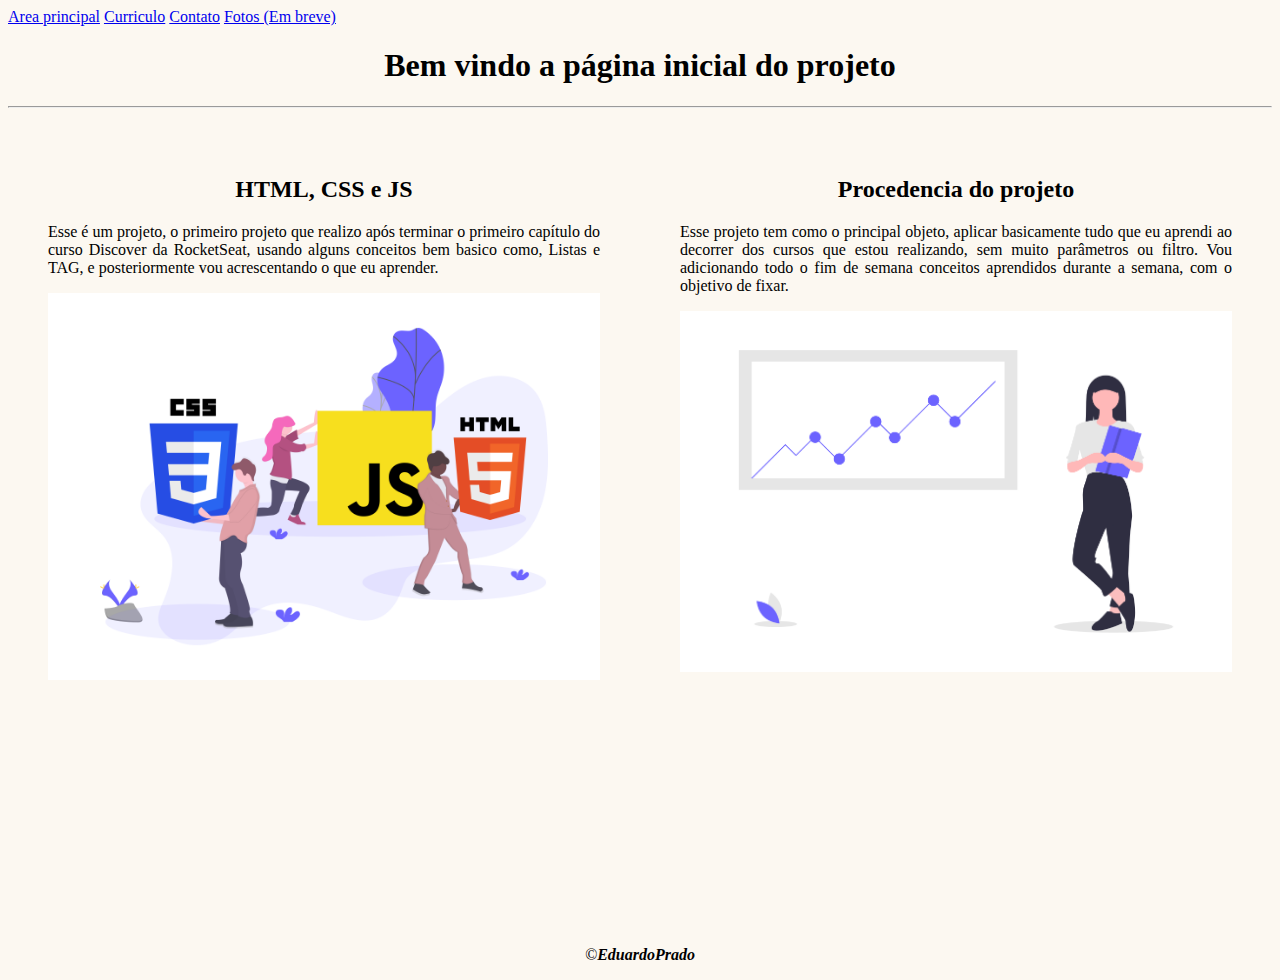
<file: index.html>
<!DOCTYPE html>
<html lang="en">
<head>
    <meta charset="UTF-8">
    <meta name="viewport" content="width=device-width, initial-scale=1.0">
    <title>Projeto Navegação</title>
    <link rel="shortcut icon" href="../favicon/favicon-inicio.ico" type="image/x-icon">
    <link rel="stylesheet" href="https://stackpath.bootstrapcdn.com/bootstrap/4.1.3/css/bootstrap.min.css" integrity="sha384-MCw98/SFnGE8fJT3GXwEOngsV7Zt27NXFoaoApmYm81iuXoPkFOJwJ8ERdknLPMO" crossorigin="anonymous">
    <link rel="stylesheet" href="styles/style.css">

</head>
<body>
    <nav class="nav nav-pills nav-justified">
        <a class="nav-item nav-link active" href="index.html">Area principal</a>
        <a class="nav-item nav-link" href="./paginas/curriculo.html">Curriculo</a>
        <a class="nav-item nav-link" href="./paginas/contact.html">Contato</a>
        <a class="nav-item nav-link disabled" href="#">Fotos (Em breve)</a>
  </nav>
    <div id="barranavegacao">
    <h1>Bem vindo a página inicial do projeto</h1> <hr>
    </div> 

    <div id="background">
        <div id="esquerda">
            <h2 style="text-align: center">HTML, CSS e JS</h2>
            <p>Esse é um projeto, o primeiro projeto que realizo após terminar o primeiro capítulo do curso Discover da RocketSeat, usando alguns conceitos bem basico como, Listas e TAG, e posteriormente vou acrescentando o que eu aprender.</p>
            <img src="imagens/icon-html-css-js.png" alt="Icone HTMl, CSS e JAVASCRIPT" width="100%">
        </div>
        <div id="direita"> 
            <h2 style="text-align: center">Procedencia do projeto</h2>
            <p>Esse projeto tem como o principal objeto, aplicar basicamente tudo que eu aprendi ao decorrer dos cursos que estou realizando, sem muito parâmetros ou filtro. Vou adicionando todo o fim de semana conceitos aprendidos durante a semana, com o objetivo de fixar.</p>
            <img src="imagens/progresso.png" alt="Icone progresso do projeto" width="100%">
        </div>
    </div>
    <footer>
        <p>&copy;<strong>EduardoPrado</strong></p>
    </footer>
</body>
</html>
</file>
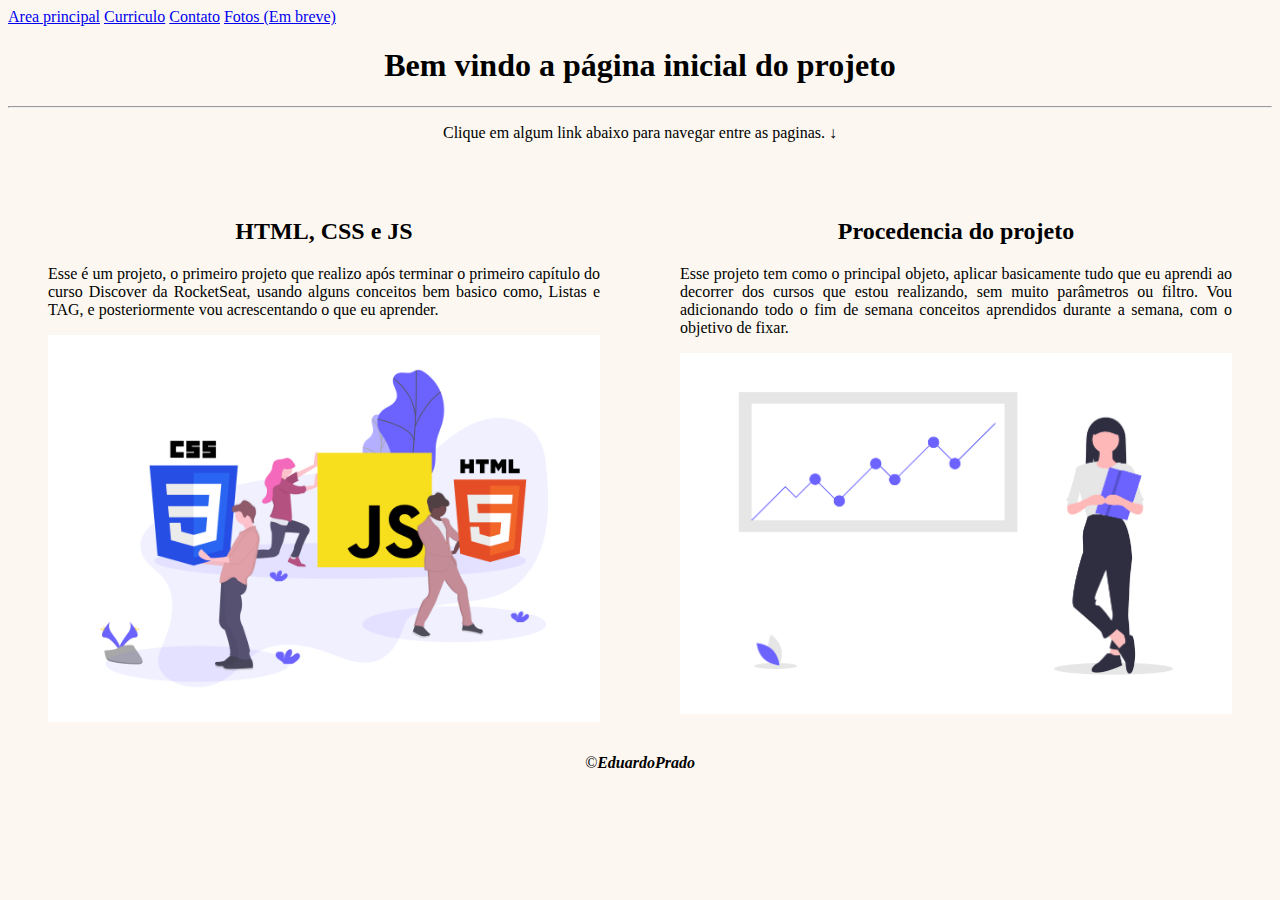
<file: navegacao/index.html>
<!DOCTYPE html>
<html lang="en">
<head>
    <meta charset="UTF-8">
    <meta name="viewport" content="width=device-width, initial-scale=1.0">
    <title>Projeto Navegação</title>
    <link rel="shortcut icon" href="../favicon/favicon-inicio.ico" type="image/x-icon">
    <link rel="stylesheet" href="https://stackpath.bootstrapcdn.com/bootstrap/4.1.3/css/bootstrap.min.css" integrity="sha384-MCw98/SFnGE8fJT3GXwEOngsV7Zt27NXFoaoApmYm81iuXoPkFOJwJ8ERdknLPMO" crossorigin="anonymous">
    <link rel="stylesheet" href="styles/style.css">

</head>
<body>
    <nav class="nav nav-pills nav-justified">
        <a class="nav-item nav-link active" href="index.html">Area principal</a>
        <a class="nav-item nav-link" href="./paginas/curriculo.html">Curriculo</a>
        <a class="nav-item nav-link" href="./paginas/contact.html">Contato</a>
        <a class="nav-item nav-link disabled" href="#">Fotos (Em breve)</a>
  </nav>
    <div id="barranavegacao">
    <h1>Bem vindo a página inicial do projeto</h1> <hr>
    <p>Clique em algum link abaixo para navegar entre as paginas. &darr;</p>
    </div>

    <div id="background">
        <div id="esquerda">
            <h2 style="text-align: center">HTML, CSS e JS</h2>
            <p>Esse é um projeto, o primeiro projeto que realizo após terminar o primeiro capítulo do curso Discover da RocketSeat, usando alguns conceitos bem basico como, Listas e TAG, e posteriormente vou acrescentando o que eu aprender.</p>
            <img src="imagens/icon-html-css-js.png" alt="Icone HTMl, CSS e JAVASCRIPT" width="100%">
        </div>
        <div id="direita"> 
            <h2 style="text-align: center">Procedencia do projeto</h2>
            <p>Esse projeto tem como o principal objeto, aplicar basicamente tudo que eu aprendi ao decorrer dos cursos que estou realizando, sem muito parâmetros ou filtro. Vou adicionando todo o fim de semana conceitos aprendidos durante a semana, com o objetivo de fixar.</p>
            <img src="imagens/progresso.png" alt="Icone progresso do projeto" width="100%">
        </div>
    </div>
    <footer>
        <p>&copy;<strong>EduardoPrado</strong></p>
    </footer>
</body>
</html>
</file>
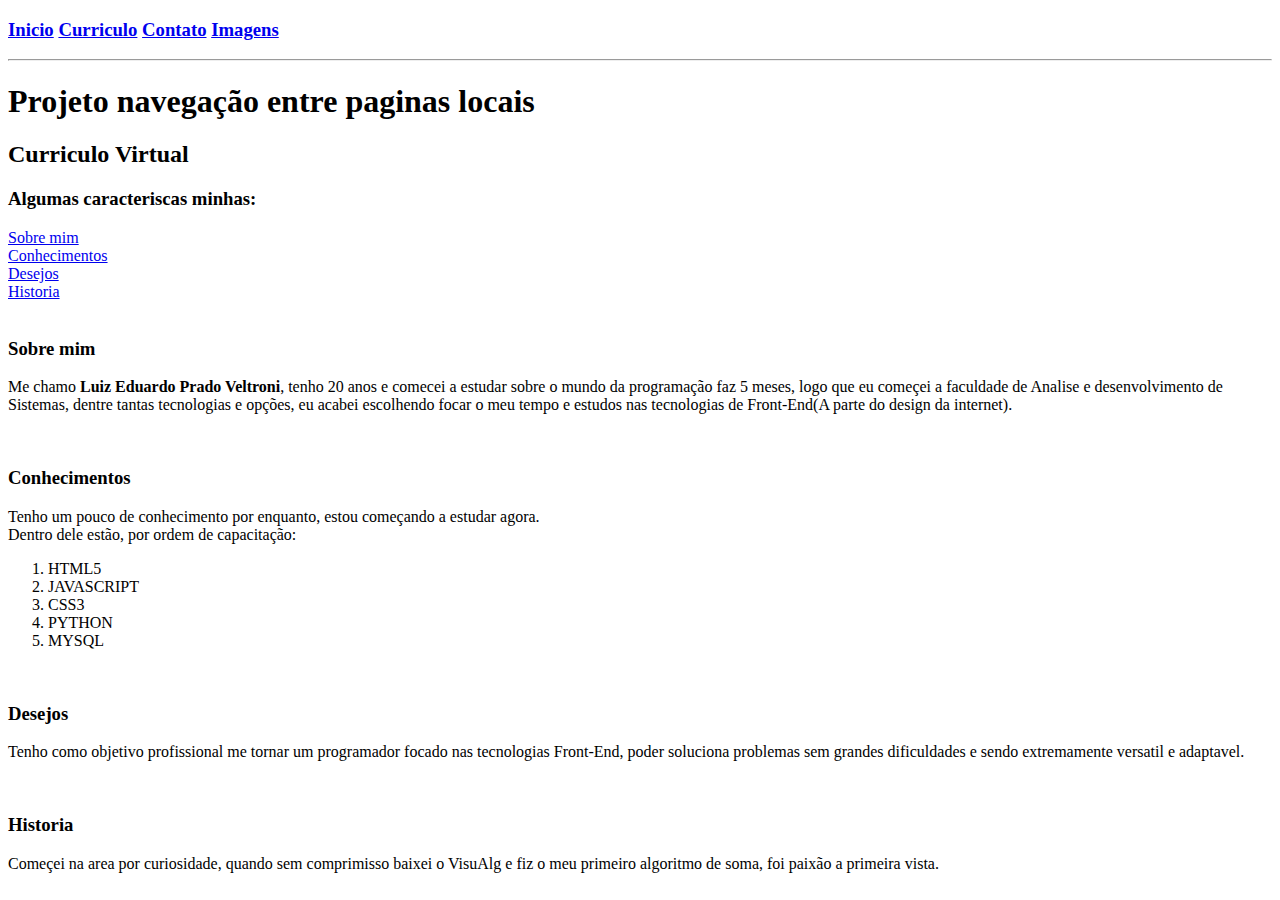
<file: curriculo.html>
<!DOCTYPE html>
<html lang="pt-br">
<head>
    <meta charset="UTF-8">
    <meta name="viewport" content="width=device-width, initial-scale=1.0">
    <title>Curriculo</title>
    <link rel="shortcut icon" href="./favicon/favicon-curriculo.ico" type="image/x-icon">
</head>
<body>
    <nav>
        <h3>
            <a href="index.html">Inicio</a>
            <a href="curriculo.html">Curriculo</a>
            <a href="contact.html" >Contato</a>
            <a href="files/imagens.html" >Imagens</a>
        </h3>
    </nav> <hr>
    
    <h1>Projeto navegação entre paginas locais</h1>
    <h2>Curriculo Virtual</h2>
    <h3>Algumas caracteriscas minhas:</h3>
    <ul type="square"></ul>
        <li><a href="#eu">Sobre mim</a></li>
        <li><a href="#conhecimento">Conhecimentos</a></li>
        <li><a href="#desejos">Desejos</a></li>
        <li><a href="#historia">Historia</a></li>
    </ul> <br>
    
    <h3 id="eu">Sobre mim</h3>
    <p>Me chamo <strong>Luiz Eduardo Prado Veltroni</strong>, tenho 20 anos e comecei a estudar sobre o mundo da programação faz 5 meses, logo que eu começei a faculdade de Analise e desenvolvimento de Sistemas, dentre tantas tecnologias e opções, eu acabei escolhendo focar o meu tempo e estudos nas tecnologias de Front-End(A parte do design da internet).</p> <br>

    <h3 id="conhecimento">Conhecimentos</h3>
    <p>Tenho um pouco de conhecimento por enquanto, estou começando a estudar agora. <br> Dentro dele estão, por ordem de capacitação:</p>
    <ol type="1">
        <li>HTML5</li>
        <li>JAVASCRIPT</li>
        <li>CSS3</li>
        <li>PYTHON</li>
        <li>MYSQL</li>
    </ol> <br>
    
    <h3 id="desejos">Desejos</h3>
    <p>Tenho como objetivo profissional me tornar um programador focado nas tecnologias Front-End, poder soluciona problemas sem grandes dificuldades e sendo extremamente versatil e adaptavel.</p> <br>

    <h3 id="historia">Historia</h3>
    <p>Começei na area por curiosidade, quando sem comprimisso baixei o VisuAlg e fiz o meu primeiro algoritmo de soma, foi paixão a primeira vista.</p>
    
</body>
</html>
</file>
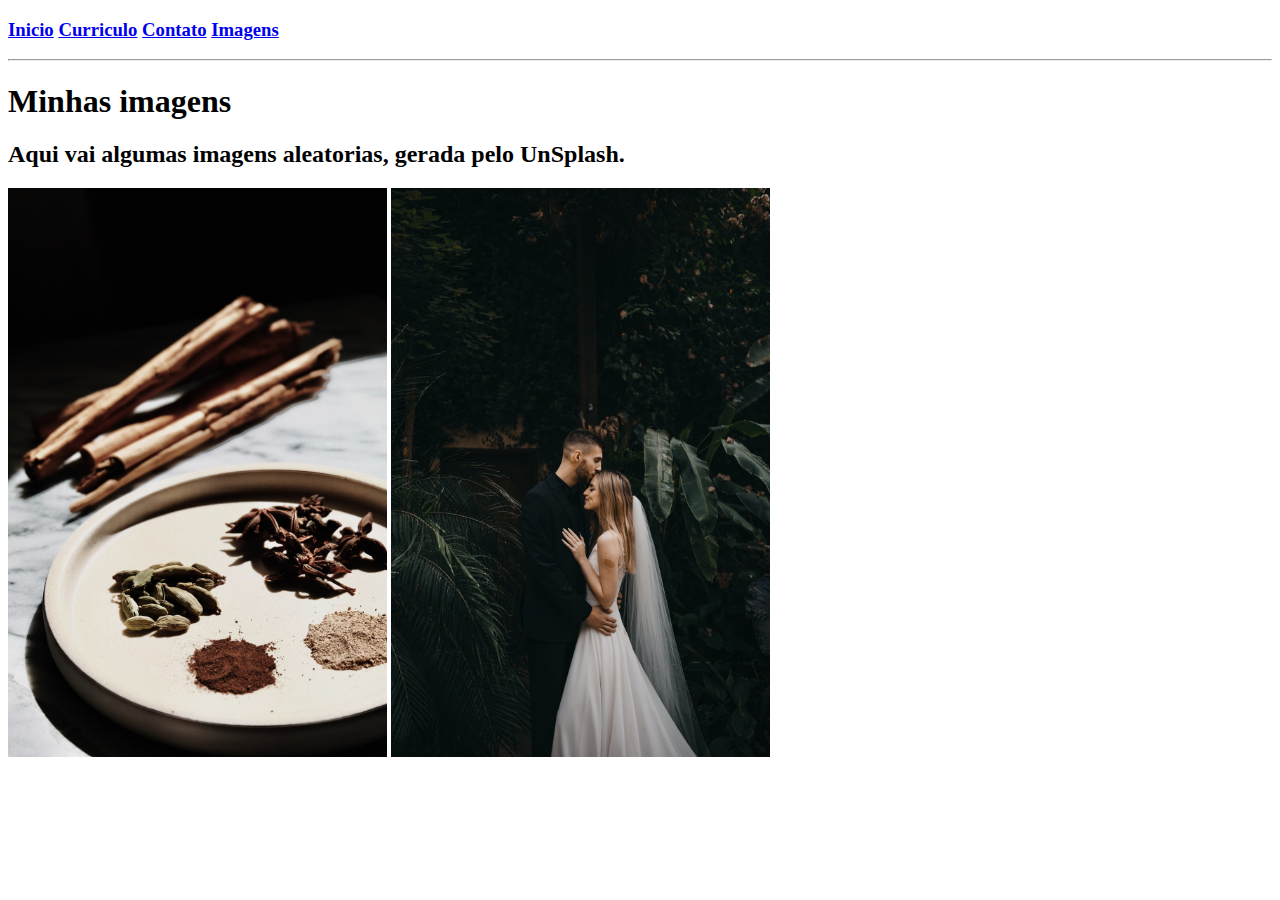
<file: files/imagens.html>
<!DOCTYPE html>
<html lang="en">
<head>
    <meta charset="UTF-8">
    <meta name="viewport" content="width=device-width, initial-scale=1.0">
    <title>Imagens</title>
    <link rel="shortcut icon" href="../favicon/favicon-image.ico" type="image/x-icon">
</head>
<body>
    <nav>
        <h3>
            <a href="../paginas/index.html">Inicio</a>
            <a href="../paginas/curriculo.html" target="_blank">Curriculo</a>
            <a href="../paginas/contact.html">Contato</a>
            <a href="imagens.html">Imagens</a>
        </h3>
    </nav> <hr>

    <h1>Minhas imagens</h1>

    <h2>Aqui vai algumas imagens aleatorias, gerada pelo UnSplash.</h2>

    <p>
        <img src="canela.jpg" alt="Bolo de Canela" width="30%" >
        <img src="casamento.jpg" alt="Casamento" width="30%" >
    </p>
    
</body>
</html>
</file>
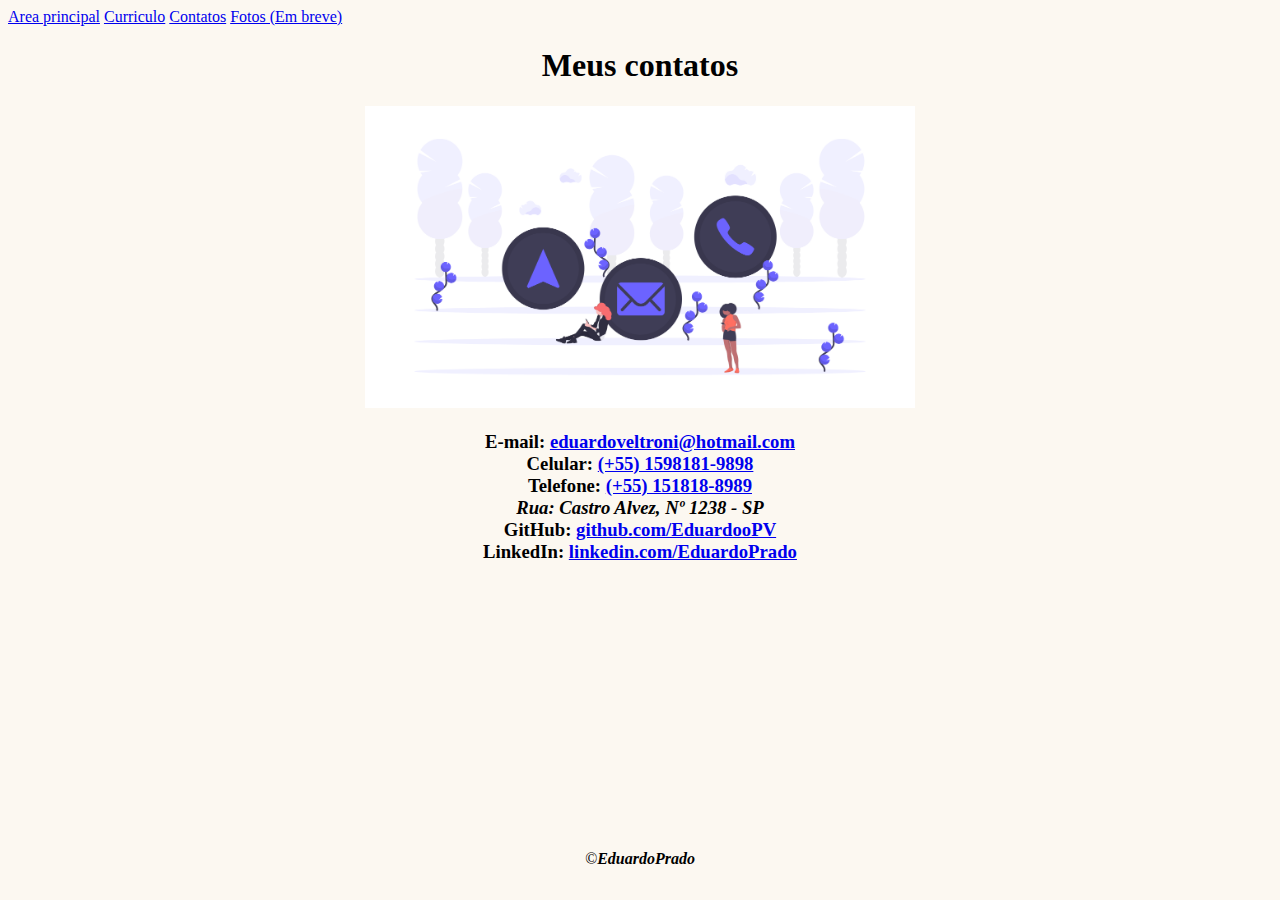
<file: paginas/contact.html>
<!DOCTYPE html>
<html lang="en">
<head>
    <meta charset="UTF-8">
    <meta name="viewport" content="width=device-width, initial-scale=1.0">
    <title>Contato</title>
    <link rel="shortcut icon" href="./favicon/favicon-contact.ico" type="image/x-icon">
    <link rel="stylesheet" href="https://stackpath.bootstrapcdn.com/bootstrap/4.1.3/css/bootstrap.min.css" integrity="sha384-MCw98/SFnGE8fJT3GXwEOngsV7Zt27NXFoaoApmYm81iuXoPkFOJwJ8ERdknLPMO" crossorigin="anonymous">
    <link rel="stylesheet" href="../styles/style.css">
</head>
<body>
    <nav class="nav nav-pills nav-justified">
        <a class="nav-item nav-link" href="../index.html">Area principal</a>
        <a class="nav-item nav-link" href="curriculo.html">Curriculo</a>
        <a class="nav-item nav-link active" href="contact.html">Contatos</a>
        <a class="nav-item nav-link disabled" href="#">Fotos (Em breve)</a>
    </nav>


    <div id="contato">
        <h1>Meus contatos</h1>
        <img src="../imagens/contatos.png" alt="Imagem dos contatos" width="550px">
        <h3>
            E-mail: <a href="mailto:eduardoveltroni@hotmail.com">eduardoveltroni@hotmail.com</a> <br>
            Celular: <a href="tel:+5515981819898">(+55) 1598181-9898</a> <br>
            Telefone: <a href="tel:+551518188989">(+55) 151818-8989</a> <br>
            <address>Rua: Castro Alvez, Nº 1238 - SP</address> 
            GitHub: <a href="https://github.com/EduardooPV">github.com/EduardooPV</a> <br>
            LinkedIn: <a href="https://www.linkedin.com/in/luiz-eduardo-prado-veltroni-3671971b3/">linkedin.com/EduardoPrado</a> <br>
        </h3>
    </div> <br>
    <footer>
        <p>&copy;<strong>EduardoPrado</strong></p>
    </footer>
</body>
</html>
</file>
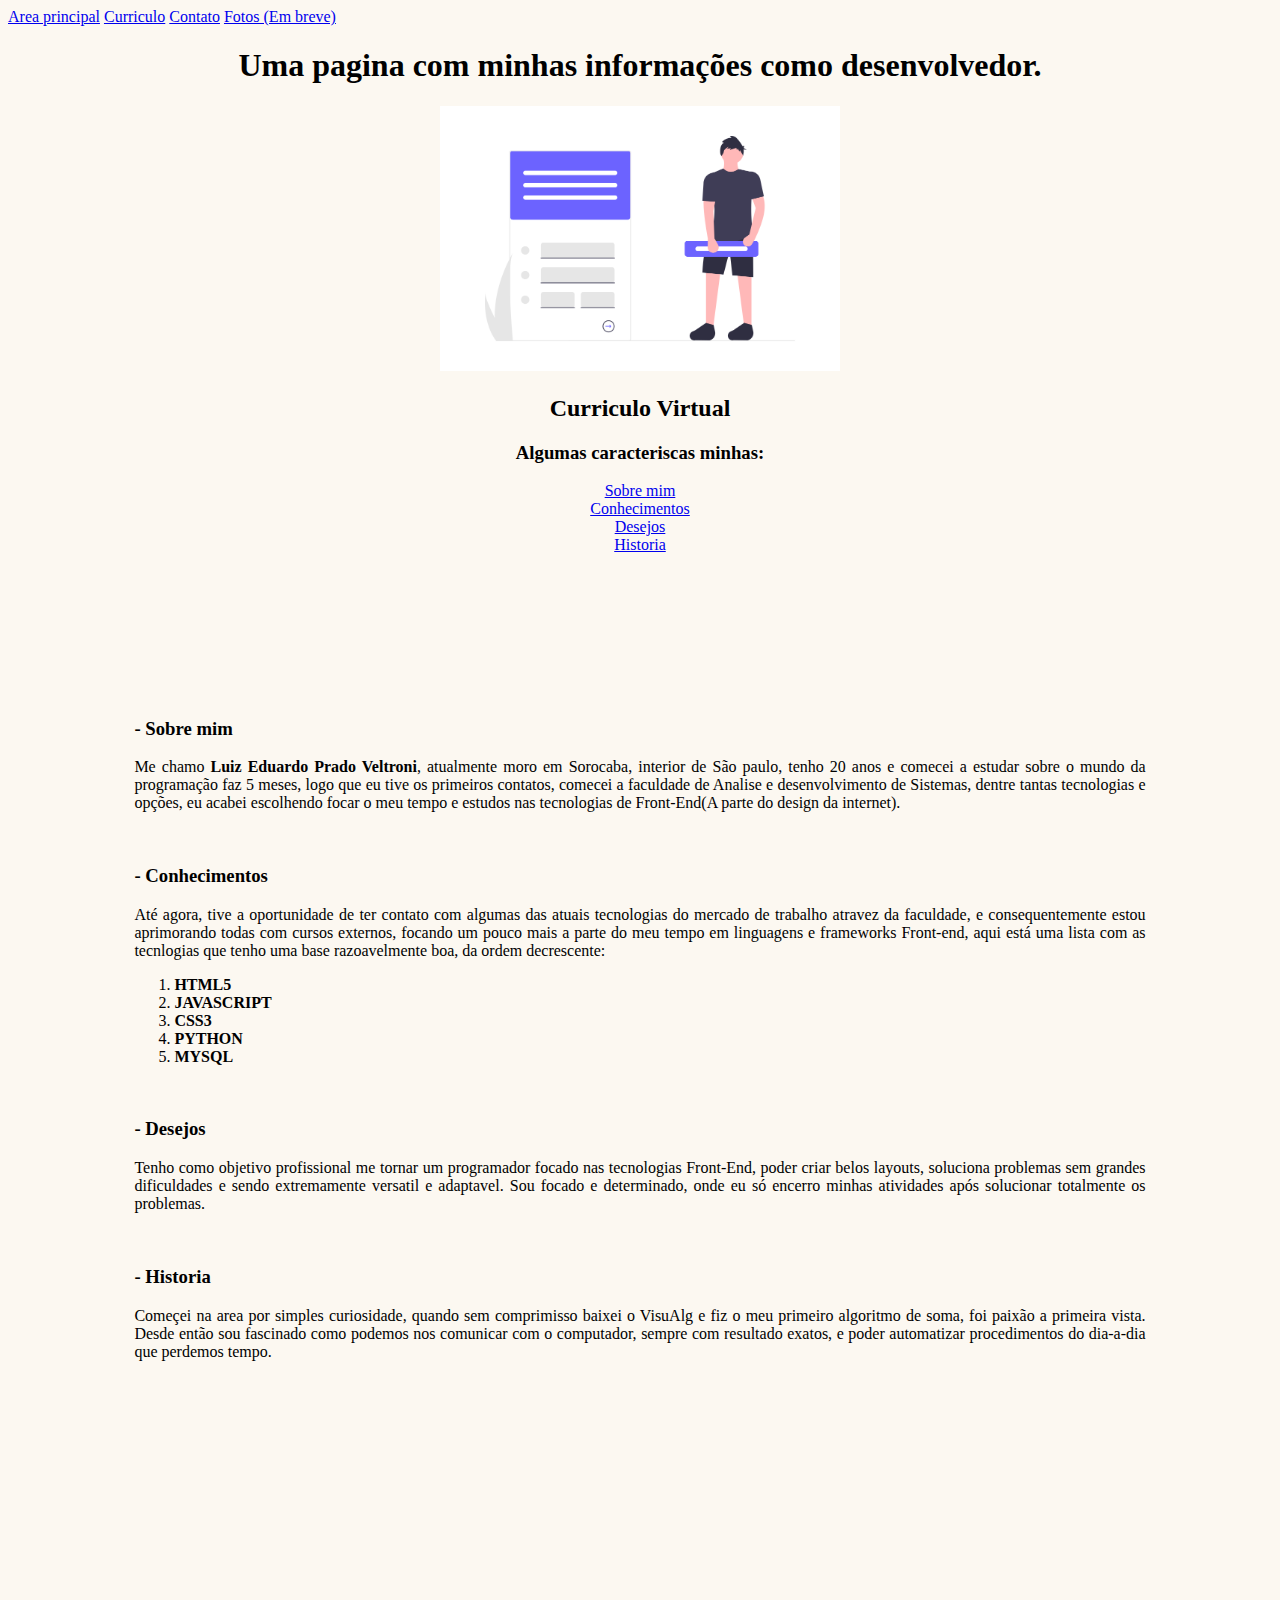
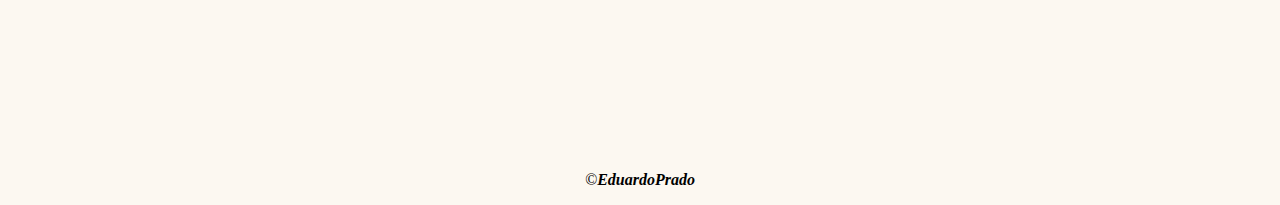
<file: paginas/curriculo.html>
<!DOCTYPE html>
<html lang="pt-br">
<head>
    <meta charset="UTF-8">
    <meta name="viewport" content="width=device-width, initial-scale=1.0">
    <title>Curriculo</title>
    <link rel="shortcut icon" href="../favicon/favicon-curriculo.ico" type="image/x-icon">
    <link rel="stylesheet" href="https://stackpath.bootstrapcdn.com/bootstrap/4.1.3/css/bootstrap.min.css" integrity="sha384-MCw98/SFnGE8fJT3GXwEOngsV7Zt27NXFoaoApmYm81iuXoPkFOJwJ8ERdknLPMO" crossorigin="anonymous">
    <link rel="stylesheet" href="../styles/style.css">
</head>
<body>
        <nav class="nav nav-pills nav-justified">
            <a class="nav-item nav-link" href="../index.html">Area principal</a>
            <a class="nav-item nav-link active" href="curriculo.html">Curriculo</a>
            <a class="nav-item nav-link" href="contact.html">Contato</a>
            <a class="nav-item nav-link disabled" href="#">Fotos (Em breve)</a>
        </nav>
    
    <div id="curriculovirtual">
    <h1>Uma pagina com minhas informações como desenvolvedor.</h1>
    <img src="../imagens/curriculo.png" alt="Imagem do curriculo" width="400px">
        <h2>Curriculo Virtual</h2>
        <h3>Algumas caracteriscas minhas:</h3>
        <ul type="square"></ul>
            <li><a href="#eu">Sobre mim</a></li>
            <li><a href="#conhecimento">Conhecimentos</a></li>
            <li><a href="#desejos">Desejos</a></li>
            <li><a href="#historia">Historia</a></li>
        </ul> <br>
    </div>
    <div id="curriculotext">
        
        <h3 id="eu">- Sobre mim</h3>
        <p>Me chamo <strong>Luiz Eduardo Prado Veltroni</strong>, atualmente moro em Sorocaba, interior de São paulo, tenho 20 anos e comecei a estudar sobre o mundo da programação faz 5 meses, logo que eu tive os primeiros contatos, comecei a faculdade de Analise e desenvolvimento de Sistemas, dentre tantas tecnologias e opções, eu acabei escolhendo focar o meu tempo e estudos nas tecnologias de Front-End(A parte do design da internet).</p> <br>
    
        <h3 id="conhecimento">- Conhecimentos</h3>
        <p>Até agora, tive a oportunidade de ter contato com algumas das atuais tecnologias do mercado de trabalho atravez da faculdade, e consequentemente estou aprimorando todas com cursos externos, focando um pouco mais a parte do meu tempo em linguagens e frameworks Front-end, aqui está uma lista com as tecnlogias que tenho uma base razoavelmente boa, da ordem decrescente:</p>
        <ol type="1">
            <li><strong>HTML5</strong></li>
            <li><strong>JAVASCRIPT</strong></li>
            <li><strong>CSS3</strong></li>
            <li><strong>PYTHON</strong></li>
            <li><strong>MYSQL</strong></li>
        </ol> <br>
        
        <h3 id="desejos">- Desejos</h3>
        <p>Tenho como objetivo profissional me tornar um programador focado nas tecnologias Front-End, poder criar belos layouts, soluciona problemas sem grandes dificuldades e sendo extremamente versatil e adaptavel. Sou focado e determinado, onde eu só encerro minhas atividades após solucionar totalmente os problemas.</p> <br>
    
        <h3 id="historia">- Historia</h3>
        <p>Começei na area por simples curiosidade, quando sem comprimisso baixei o VisuAlg e fiz o meu primeiro algoritmo de soma, foi paixão a primeira vista. Desde então sou fascinado como podemos nos comunicar com o computador, sempre com resultado exatos, e poder automatizar procedimentos do dia-a-dia que perdemos tempo.  </p> <br>
    </div>
    <footer>
        <p>&copy;<strong>EduardoPrado</strong></p>
    </footer>
</body>
</html>
</file>
<file: styles/style.css>
body {
    background-color: #fcf8f1;
}

#barranavegacao, #contato, #curriculovirtual  {
    text-align: center;
}

#background {
    display: flex;
    flex-direction: row;
    justify-content: center;
    align-items: center;
}

#esquerda {
    width: 50%;
    height: 500px;
    Text-align: justify;
    float: left;
    margin: 20px;
    padding: 20px;
}

#direita {
    width: 50%;
    height: 500px;
    Text-align: justify;
    float: left;
    margin: 20px;
    padding: 20px;
}

#fotocurriculo {
    width: 300px;
    text-align: center;
}

#curriculotext {
    Text-align: justify;
    width: 80%;
    padding: 10% 10%;
}

footer{
    margin-top: 250px;
    color: black;
    text-align: center;
    font-style: italic;
}
</file>
<file: navegacao/styles/style.css>
body {
    background-color: #fcf8f1;
}

#barranavegacao, #contato, #curriculovirtual  {
    text-align: center;
}

#background {
    display: flex;
    flex-direction: row;
    justify-content: center;
    align-items: center;
}

#esquerda {
    width: 50%;
    height: 500px;
    Text-align: justify;
    float: left;
    margin: 20px;
    padding: 20px;
}

#direita {
    width: 50%;
    height: 500px;
    Text-align: justify;
    float: left;
    margin: 20px;
    padding: 20px;
}

#fotocurriculo {
    width: 300px;
    text-align: center;
}

#curriculotext {
    Text-align: justify;
    width: 80%;
    padding: 10% 10%;
}

footer{
    color: black;
    text-align: center;
    font-style: italic;
}
</file>
